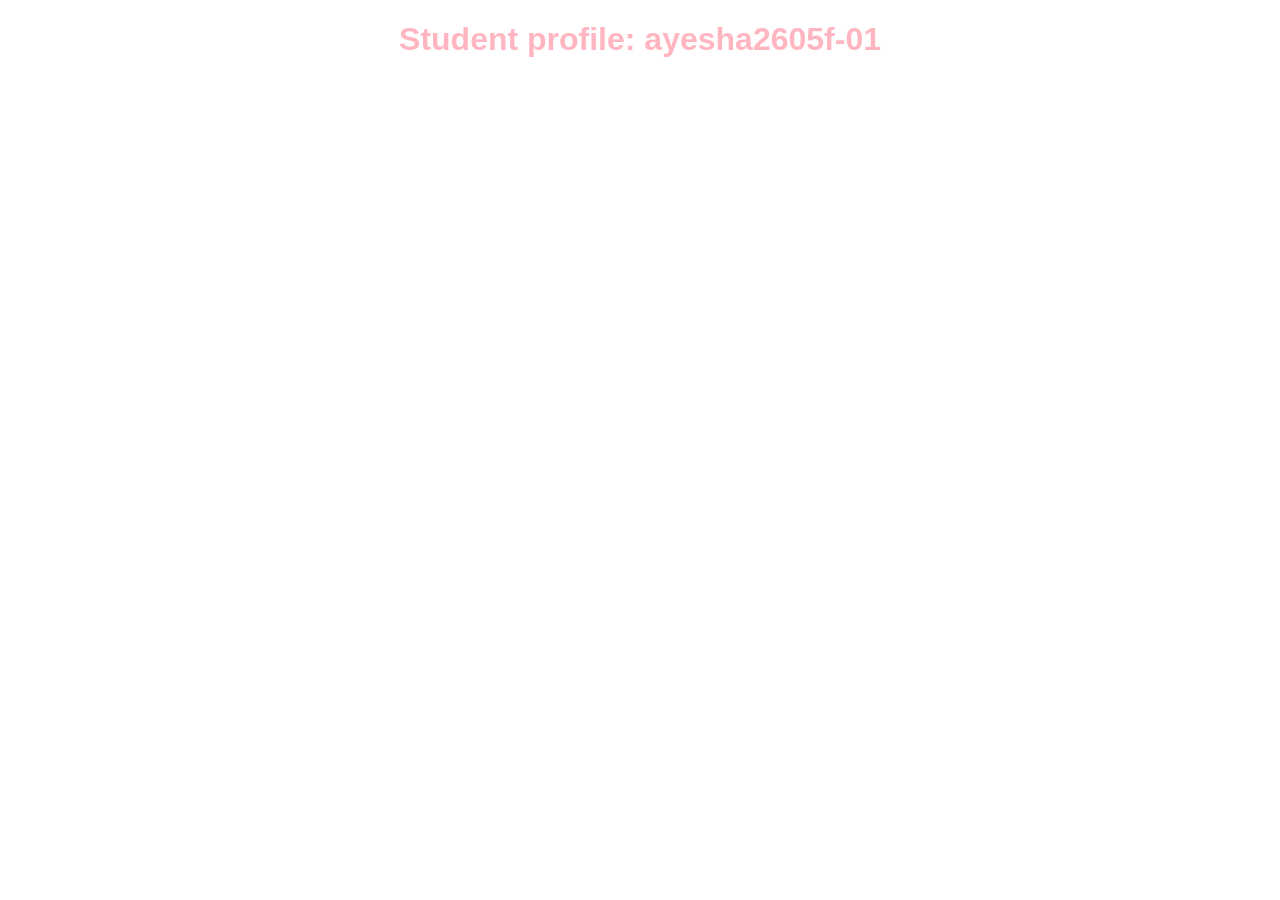
<file: index.html>
<!DOCTYPE html>
<html lang="en">
<head>
    <meta charset="UTF-8">
    <meta name="viewport" content="width=device-width, initial-scale=1.0">
    <title>Document</title>
    <link rel="stylesheet" href="style.css">

</head>
<body>
    <h1>Student profile: ayesha2605f-01</h1>
    <script src="script.js"></script>
</body>
</html>
</file>
<file: style.css>
body {
    font-family: Arial;
    text-align: center;
}

h1 {
    color: lightpink;
}
</file>
